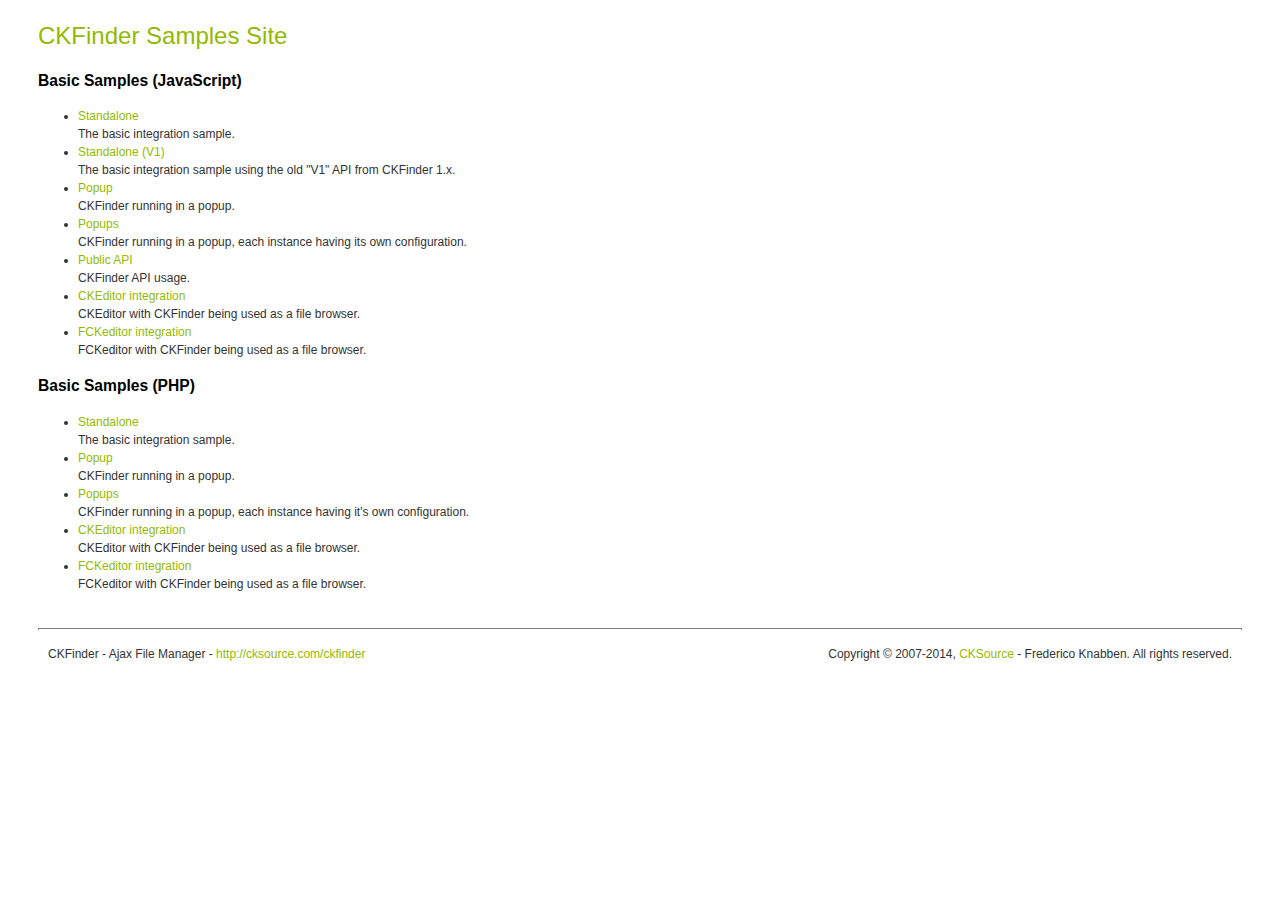
<file: Public/ckfinder/_samples/index.html>
<!DOCTYPE html PUBLIC "-//W3C//DTD XHTML 1.0 Transitional//EN" "http://www.w3.org/TR/xhtml1/DTD/xhtml1-transitional.dtd">
<!--
 * CKFinder
 * ========
 * http://cksource.com/ckfinder
 * Copyright (C) 2007-2014, CKSource - Frederico Knabben. All rights reserved.
 *
 * The software, this file and its contents are subject to the CKFinder
 * License. Please read the license.txt file before using, installing, copying,
 * modifying or distribute this file or part of its contents. The contents of
 * this file is part of the Source Code of CKFinder.
-->
<html xmlns="http://www.w3.org/1999/xhtml">
<head>
	<title>CKFinder - Samples</title>
	<meta http-equiv="Content-Type" content="text/html; charset=utf-8" />
	<meta name="robots" content="noindex, nofollow" />
	<link href="sample.css" rel="stylesheet" type="text/css" />
</head>
<body>
	<h1 class="samples">
		CKFinder Samples Site
	</h1>
	<h2 class="samples">
		Basic Samples (JavaScript)
	</h2>
	<ul class="samples">
		<li><a class="samples" href="standalone.html">Standalone</a><br />The basic integration sample.</li>
		<li><a class="samples" href="standalone_v1.html">Standalone (V1)</a><br />The basic integration sample using the old "V1" API from CKFinder 1.x.</li>
		<li><a class="samples" href="popup.html">Popup</a><br />CKFinder running in a popup.</li>
		<li><a class="samples" href="popups.html">Popups</a><br />CKFinder running in a popup, each instance having its own configuration.</li>
		<li><a class="samples" href="public_api.html">Public API</a><br />CKFinder API usage.</li>
		<li><a class="samples" href="ckeditor.html">CKEditor integration</a><br />CKEditor with CKFinder being used as a file browser.</li>
		<li><a class="samples" href="fckeditor.html">FCKeditor integration</a><br />FCKeditor with CKFinder being used as a file browser.</li>
	</ul>
	<h2 class="samples">
		Basic Samples (PHP)
	</h2>
	<ul class="samples">
		<li><a class="samples" href="php/standalone.php">Standalone</a><br />The basic integration sample.</li>
		<li><a class="samples" href="php/popup.php">Popup</a><br />CKFinder running in a popup.</li>
		<li><a class="samples" href="php/popups.php">Popups</a><br />CKFinder running in a popup, each instance having it's own configuration.</li>
		<li><a class="samples" href="php/ckeditor.php">CKEditor integration</a><br />CKEditor with CKFinder being used as a file browser.</li>
		<li><a class="samples" href="php/fckeditor.php">FCKeditor integration</a><br />FCKeditor with CKFinder being used as a file browser.</li>
	</ul>
	<div id="footer">
		<hr />
		<p>
			CKFinder - Ajax File Manager - <a class="samples" href="http://cksource.com/ckfinder/">http://cksource.com/ckfinder</a>
		</p>
		<p id="copy">
			Copyright &copy; 2007-2014, <a class="samples" href="http://cksource.com/">CKSource</a> - Frederico Knabben. All rights reserved.
		</p>
	</div>
</body>
</html>
</file>
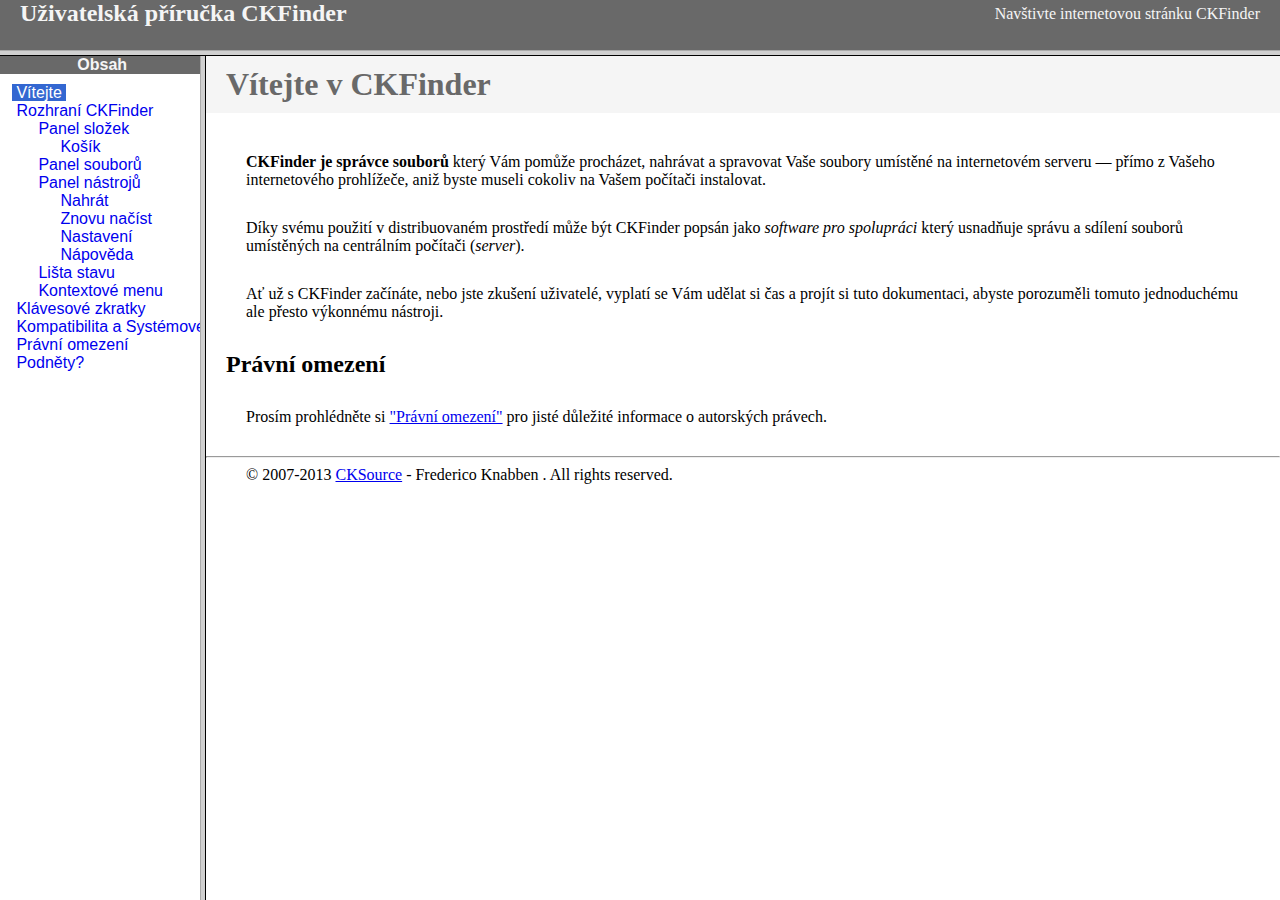
<file: Public/ckfinder/help/cs/index.html>
<!DOCTYPE HTML PUBLIC "-//W3C//DTD HTML 4.01 Frameset//EN" "http://www.w3.org/TR/html4/frameset.dtd">
<html lang="cs">
<head>
	<title>Uživatelská příručka CKFinder</title>
	<meta name="robots" content="noindex, nofollow">
	<meta http-equiv="Content-Type" content="text/html; charset=utf-8">
	<style type="text/css">
		frame {border-color:#f5f5f5}
	</style>
</head>
<frameset rows="50,*">
	<frame src="files/header.html" noresize="noresize" frameborder="0">
	<frameset cols="200,*">
			<frame src="files/toc.html">
			<frame src="files/001.html" name="CKDocsMain">
	</frameset>
</frameset>
</html>
</file>
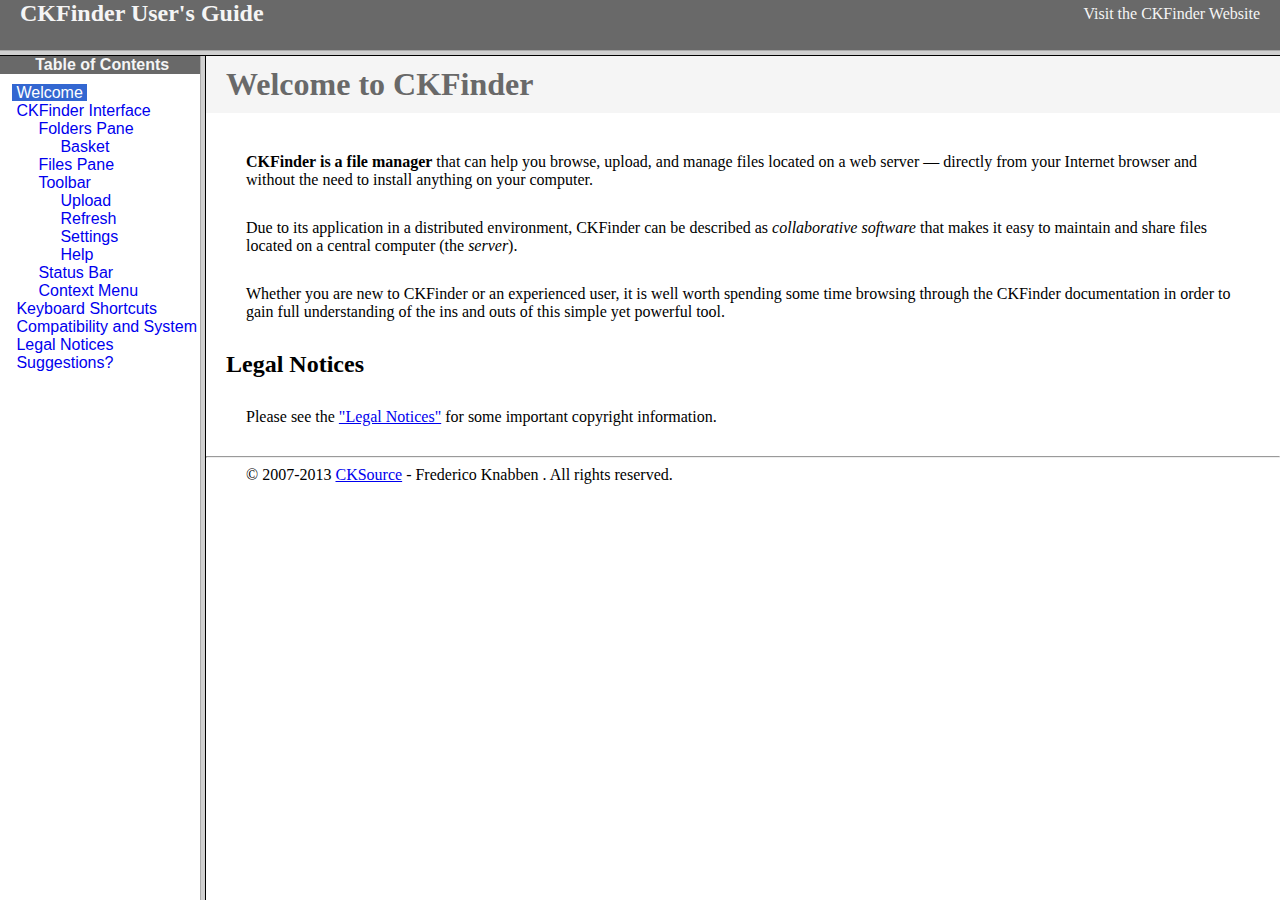
<file: Public/ckfinder/help/en/index.html>
<!DOCTYPE HTML PUBLIC "-//W3C//DTD HTML 4.01 Frameset//EN" "http://www.w3.org/TR/html4/frameset.dtd">
<html lang="en">
<head>
	<title>CKFinder User's Guide</title>
	<meta name="robots" content="noindex, nofollow">
	<meta http-equiv="Content-Type" content="text/html; charset=utf-8">
	<style type="text/css">
		frame {border-color:#f5f5f5}
	</style>
</head>
<frameset rows="50,*">
	<frame src="files/header.html" noresize="noresize" frameborder="0">
	<frameset cols="200,*">
			<frame src="files/toc.html">
			<frame src="files/001.html" name="CKDocsMain">
	</frameset>
</frameset>
</html>
</file>
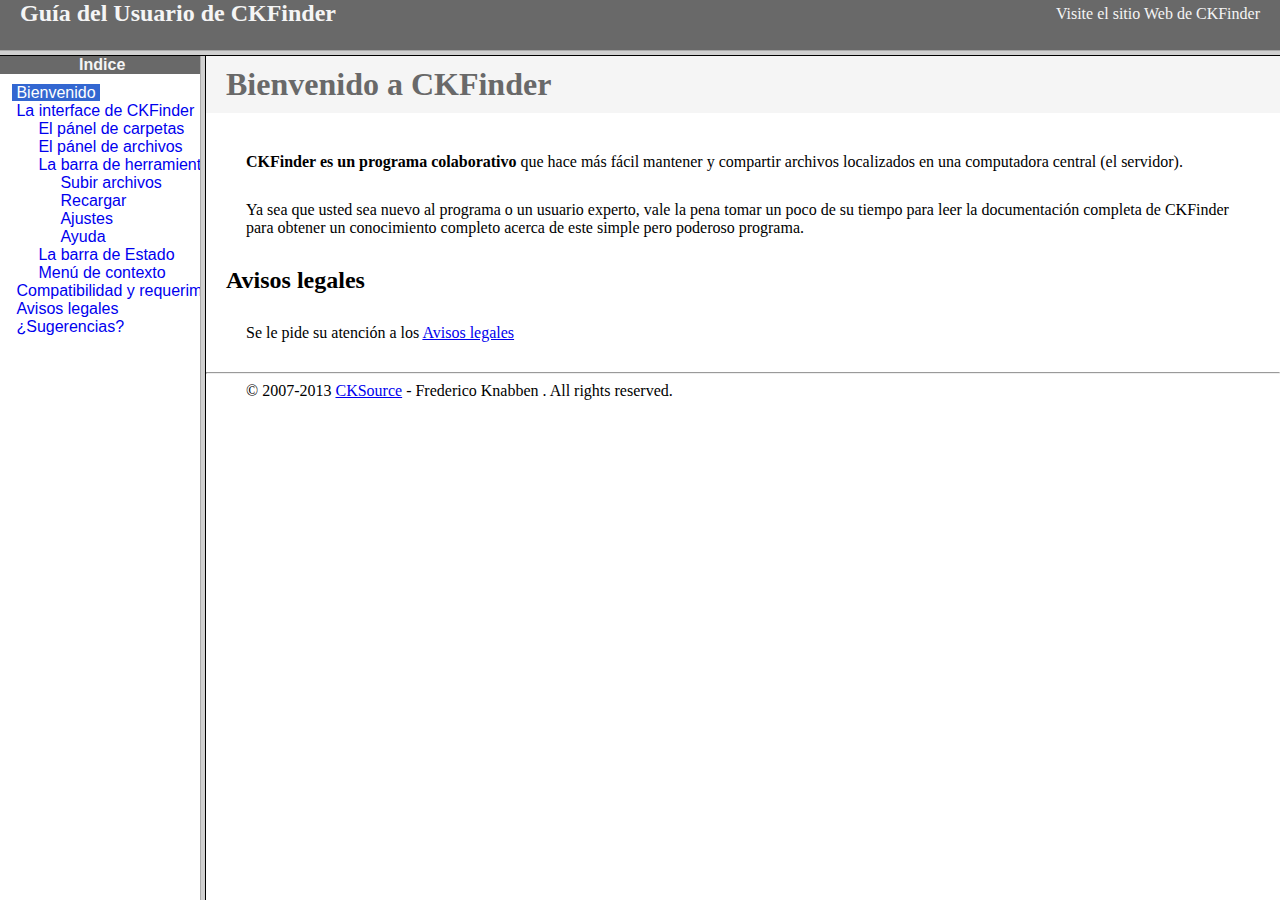
<file: Public/ckfinder/help/es-mx/index.html>
<!DOCTYPE HTML PUBLIC "-//W3C//DTD HTML 4.01 Frameset//EN" "http://www.w3.org/TR/html4/frameset.dtd">
<html lang="es-mx">
<head>
	<title>Gu&iacute;a para el usuario de CKFinder</title>
	<meta http-equiv="Content-Type" content="text/html; charset=utf-8">
	<meta name="robots" content="noindex, nofollow">
	<style type="text/css">
		frame {border-color:#f5f5f5}
	</style>
</head>
<frameset rows="50,*">
	<frame src="files/header.html" noresize="noresize" frameborder="0">
	<frameset cols="200,*">
			<frame src="files/toc.html">
			<frame src="files/001.html" name="CKDocsMain">
	</frameset>
</frameset>
</html>
</file>
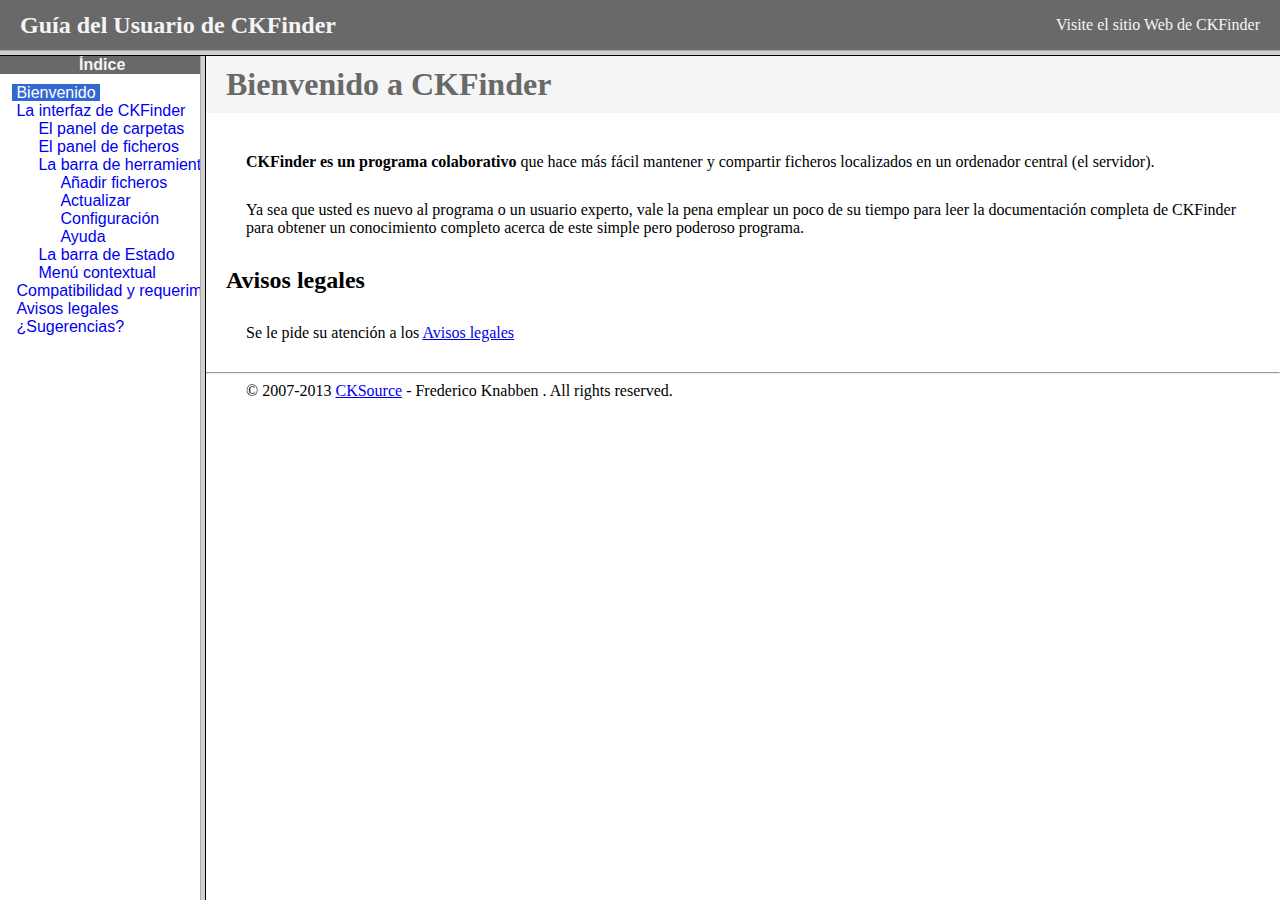
<file: Public/ckfinder/help/es/index.html>
<!DOCTYPE HTML PUBLIC "-//W3C//DTD HTML 4.01 Frameset//EN" "http://www.w3.org/TR/html4/frameset.dtd">
<html lang="es">
<head>
	<title>Gu&iacute;a para el usuario de CKFinder</title>
	<meta http-equiv="Content-Type" content="text/html; charset=utf-8">
	<meta name="robots" content="noindex, nofollow">
	<style type="text/css">
		frame {border-color:#f5f5f5}
	</style>
</head>
<frameset rows="50,*">
	<frame src="files/header.html" noresize="noresize" frameborder="0">
	<frameset cols="200,*">
			<frame src="files/toc.html">
			<frame src="files/001.html" name="CKDocsMain">
	</frameset>
</frameset>
</html>
</file>
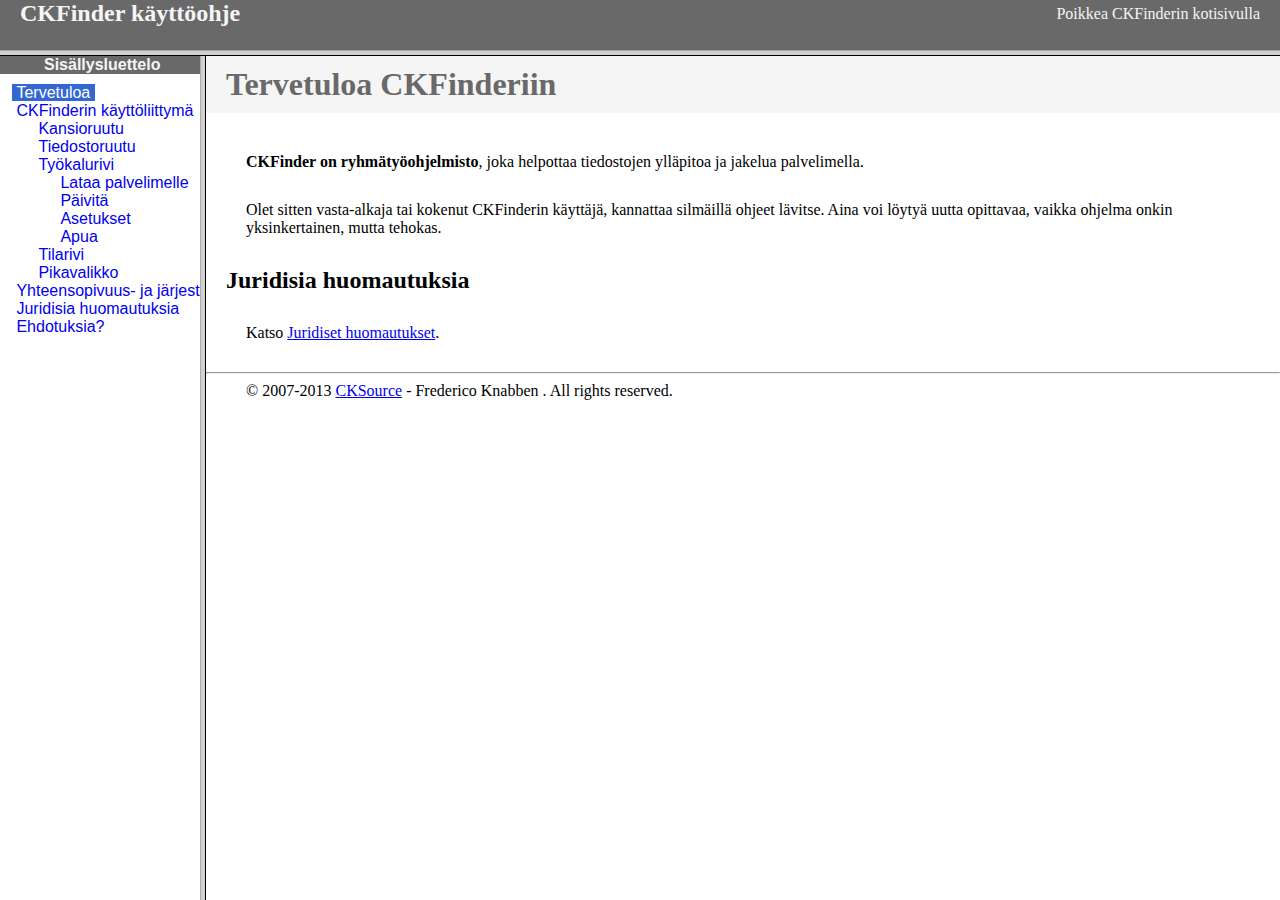
<file: Public/ckfinder/help/fi/index.html>
<!DOCTYPE HTML PUBLIC "-//W3C//DTD HTML 4.01 Frameset//EN" "http://www.w3.org/TR/html4/frameset.dtd">
<html lang="fi">
<head>
	<title>CKFinder käyttöohje</title>
	<meta http-equiv="Content-Type" content="text/html; charset=utf-8">
	<meta name="robots" content="noindex, nofollow">
	<style type="text/css">
		frame {border-color:#f5f5f5}
	</style>
</head>
<frameset rows="50,*">
	<frame src="files/header.html" noresize="noresize" frameborder="0">
	<frameset cols="200,*">
			<frame src="files/toc.html">
			<frame src="files/001.html" name="CKDocsMain">
	</frameset>
</frameset>
</html>
</file>
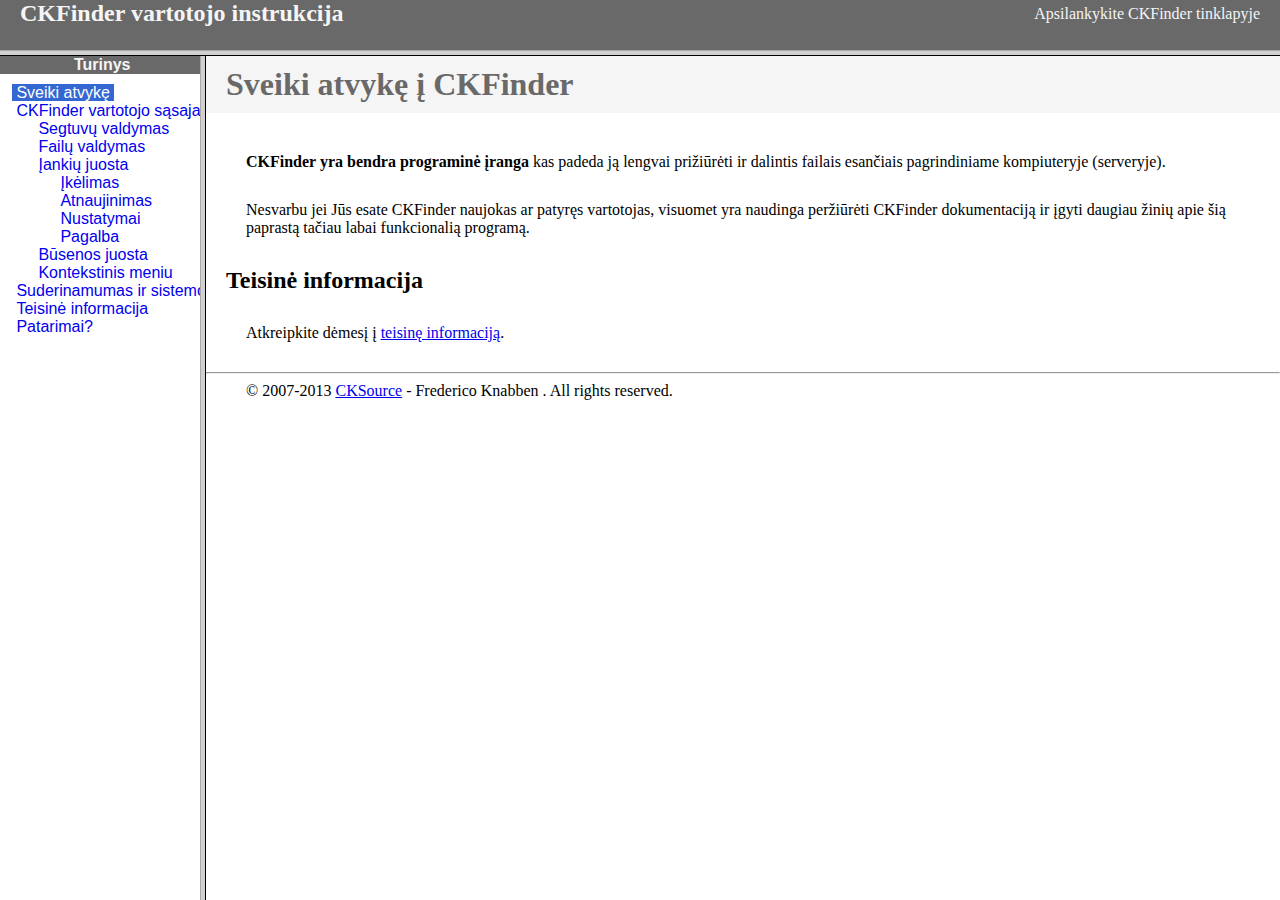
<file: Public/ckfinder/help/lt/index.html>
<!DOCTYPE HTML PUBLIC "-//W3C//DTD HTML 4.01 Frameset//EN" "http://www.w3.org/TR/html4/frameset.dtd">
<html lang="lt">
<head>
	<title>CKFinder User's Guide</title>
	<meta http-equiv="Content-Type" content="text/html; charset=utf-8">
	<meta name="robots" content="noindex, nofollow">
	<style type="text/css">
		frame {border-color:#f5f5f5}
	</style>
</head>
<frameset rows="50,*">
	<frame src="files/header.html" noresize="noresize" frameborder="0">
	<frameset cols="200,*">
			<frame src="files/toc.html">
			<frame src="files/001.html" name="CKDocsMain">
	</frameset>
</frameset>
</html>
</file>
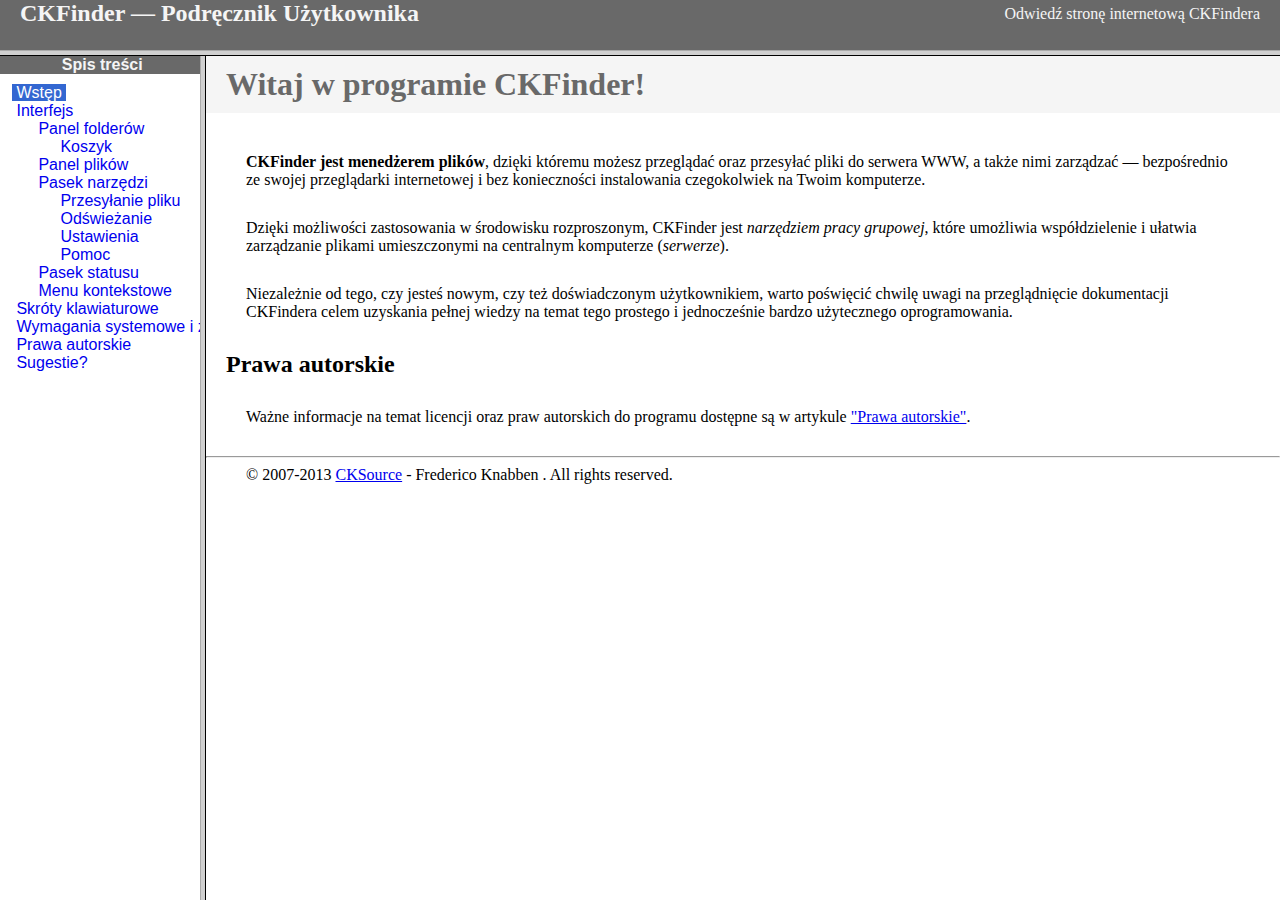
<file: Public/ckfinder/help/pl/index.html>
<!DOCTYPE HTML PUBLIC "-//W3C//DTD HTML 4.01 Frameset//EN" "http://www.w3.org/TR/html4/frameset.dtd">
<html lang="pl">
<head>
	<title>CKFinder &mdash; Podręcznik Użytkownika</title>
	<meta http-equiv="Content-Type" content="text/html; charset=utf-8">
	<meta name="robots" content="noindex, nofollow">
	<style type="text/css">
		frame {border-color:#f5f5f5}
	</style>
</head>
<frameset rows="50,*">
	<frame src="files/header.html" noresize="noresize" frameborder="0">
	<frameset cols="200,*">
			<frame src="files/toc.html">
			<frame src="files/001.html" name="CKDocsMain">
	</frameset>
</frameset>
</html>
</file>
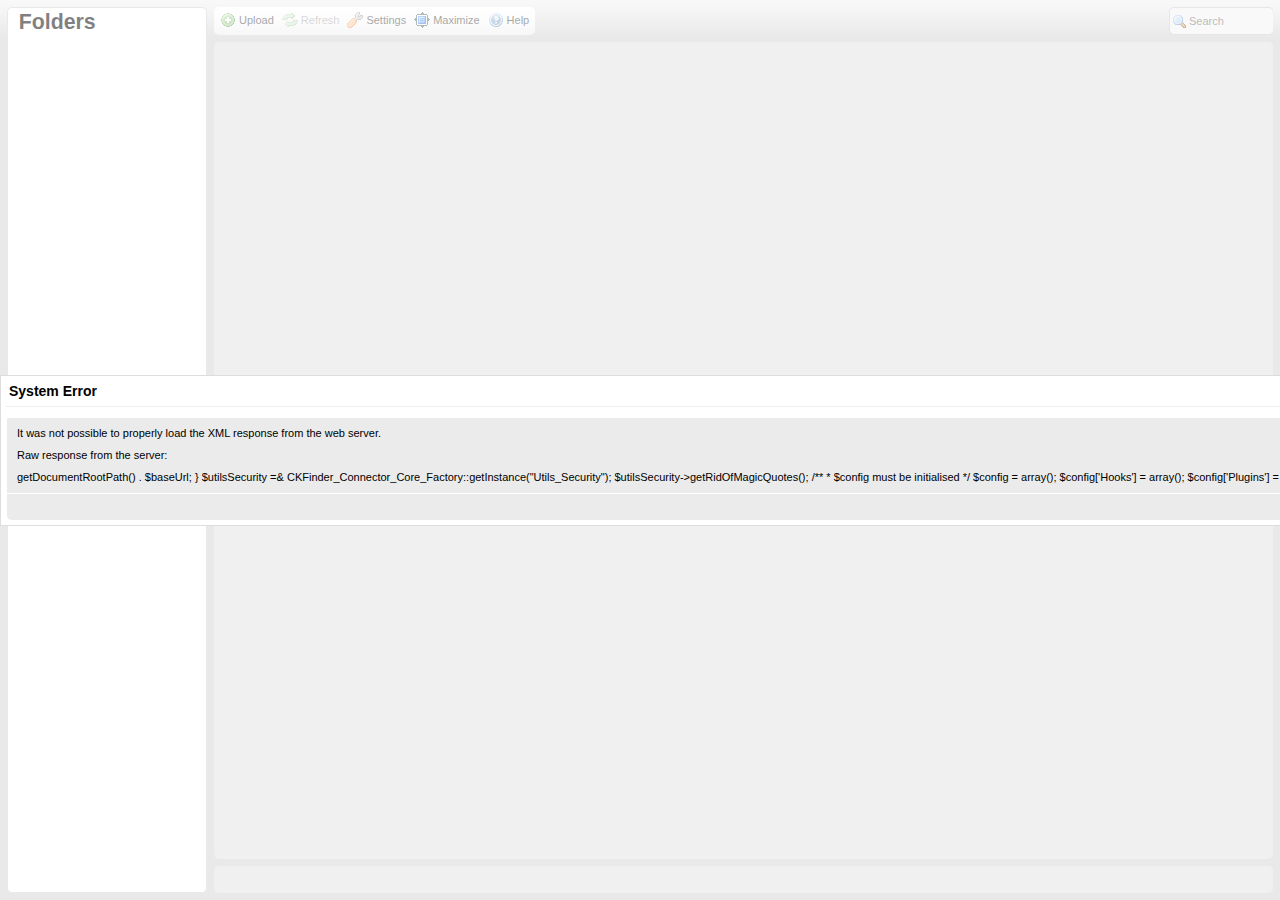
<file: Public/ckfinder/ckfinder.html>
<!DOCTYPE HTML PUBLIC "-//W3C//DTD HTML 4.01//EN" "http://www.w3.org/TR/html4/strict.dtd">
<html>
<head>
	<title>CKFinder</title>
	<meta http-equiv="Content-Type" content="text/html; charset=utf-8" />
	<meta name="robots" content="noindex, nofollow" />
	<script type="text/javascript" src="ckfinder.js"></script>
	<style type="text/css">
		body, html, iframe, #ckfinder {
			margin: 0;
			padding: 0;
			border: 0;
			width: 100%;
			height: 100%;
			overflow: hidden;
		}
	</style>
</head>
<body class="CKFinderFrameWindow">
	<div id="ckfinder"></div>
	<script type="text/javascript">
//<![CDATA[
(function()
{
		var config = {};
		var get = CKFinder.tools.getUrlParam;
		var getBool = function( v )
		{
			var t = get( v );

			if ( t === null )
				return null;

			return t == '0' ? false : true;
		};

		var tmp;
		if ( tmp = get( 'configId' ) )
		{
			var win = window.opener || window;
			try
			{
				while ( ( !win.CKFinder || !win.CKFinder._.instanceConfig[ tmp ] ) && win != window.top )
					win = win.parent;

				if ( win.CKFinder._.instanceConfig[ tmp ] )
					config = CKFINDER.tools.extend( {}, win.CKFinder._.instanceConfig[ tmp ] );
			}
			catch(e) {}
		}

		if ( tmp = get( 'basePath' ) )
			CKFINDER.basePath = tmp;

		if ( tmp = get( 'startupPath' ) || get( 'start' ) )
			config.startupPath = decodeURIComponent( tmp );

		config.id = get( 'id' ) || '';

		if ( ( tmp = getBool( 'rlf' ) ) !== null )
			config.rememberLastFolder = tmp;

		if ( ( tmp = getBool( 'dts' ) ) !== null )
			config.disableThumbnailSelection = tmp;

		if ( tmp = get( 'data' ) )
			config.selectActionData = tmp;

		if ( tmp = get( 'tdata' ) )
			config.selectThumbnailActionData = tmp;

		if ( tmp = get( 'type' ) )
			config.resourceType = tmp;

		if ( tmp = get( 'skin' ) )
			config.skin = tmp;

		if ( tmp = get( 'langCode' ) )
			config.language = tmp;

		if ( typeof( config.selectActionFunction ) == 'undefined' )
		{
			// Try to get desired "File Select" action from the URL.
			var action;
			if ( tmp = get( 'CKEditor' ) )
			{
				if ( tmp.length )
					action = 'ckeditor';
			}
			if ( !action )
				action = get( 'action' );

			var parentWindow = ( window.parent == window ) ? window.opener : window.parent;
			switch ( action )
			{
				case 'js':
					var actionFunction = get( 'func' );
					if ( actionFunction && actionFunction.length > 0 )
						config.selectActionFunction = parentWindow[ actionFunction ];

					actionFunction = get( 'thumbFunc' );
					if ( actionFunction && actionFunction.length > 0 )
						config.selectThumbnailActionFunction = parentWindow[ actionFunction ];
					break ;

				case 'ckeditor':
					var funcNum = get( 'CKEditorFuncNum' );
					if ( parentWindow['CKEDITOR'] )
					{
						config.selectActionFunction = function( fileUrl, data )
						{
							parentWindow['CKEDITOR'].tools.callFunction( funcNum, fileUrl, data );
						};

						config.selectThumbnailActionFunction = config.selectActionFunction;
					}
					break;

				default:
					if ( parentWindow && parentWindow['FCK'] && parentWindow['SetUrl'] )
					{
						action = 'fckeditor' ;
						config.selectActionFunction = parentWindow['SetUrl'];

						if ( !config.disableThumbnailSelection )
							config.selectThumbnailActionFunction = parentWindow['SetUrl'];
					}
					else
						action = null ;
			}
			config.action = action;
		}

		// Always use 100% width and height when nested using this middle page.
		config.width = config.height = '100%';

		var ckfinder = new CKFinder( config );
		ckfinder.replace( 'ckfinder', config );
})();
//]]>
	</script>
</body>
</html>
</file>
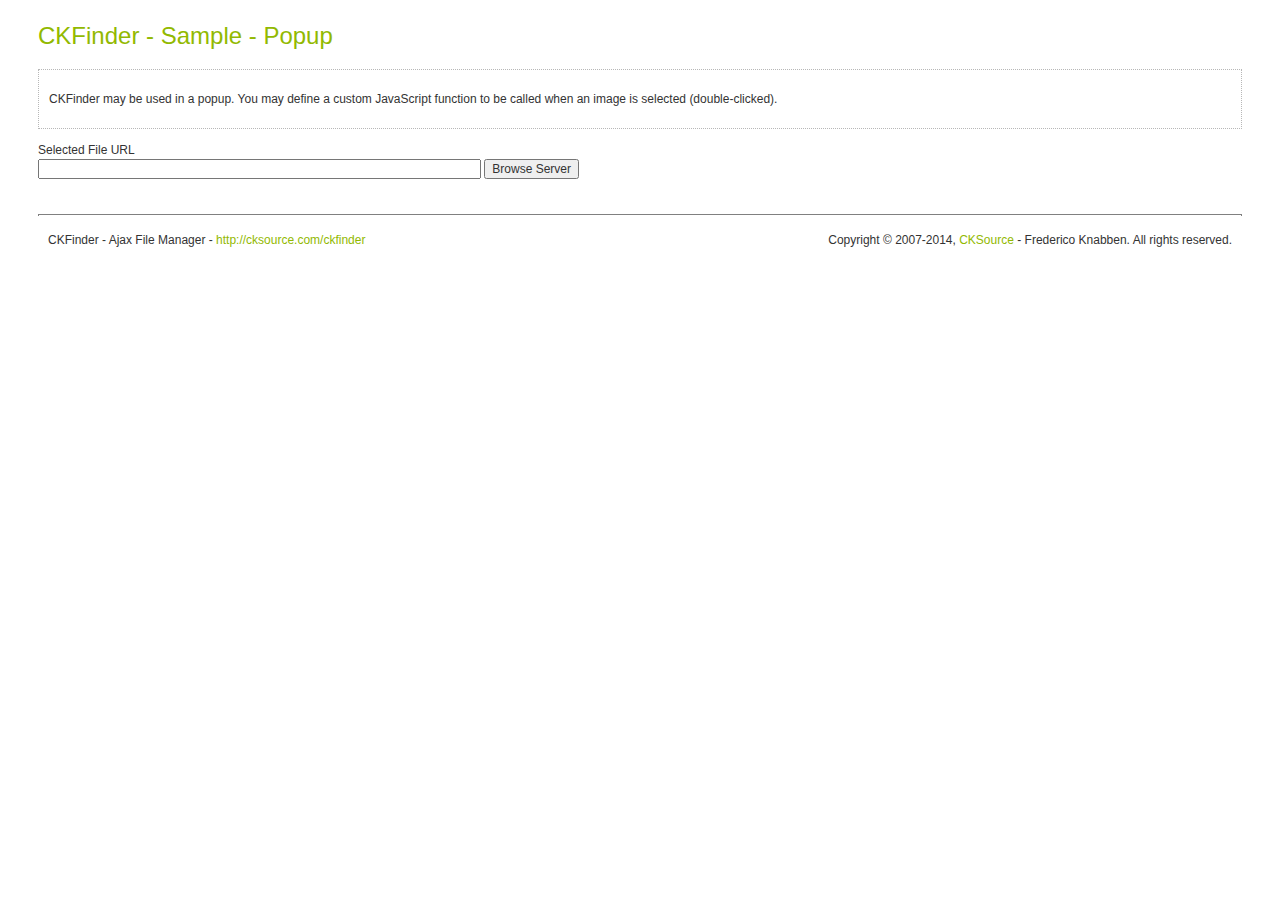
<file: Public/ckfinder/_samples/popup.html>
<!DOCTYPE html PUBLIC "-//W3C//DTD XHTML 1.0 Transitional//EN" "http://www.w3.org/TR/xhtml1/DTD/xhtml1-transitional.dtd">
<!--
 * CKFinder
 * ========
 * http://cksource.com/ckfinder
 * Copyright (C) 2007-2014, CKSource - Frederico Knabben. All rights reserved.
 *
 * The software, this file and its contents are subject to the CKFinder
 * License. Please read the license.txt file before using, installing, copying,
 * modifying or distribute this file or part of its contents. The contents of
 * this file is part of the Source Code of CKFinder.
-->
<html xmlns="http://www.w3.org/1999/xhtml">
<head>
	<title>CKFinder - Sample - Popup</title>
	<meta http-equiv="Content-Type" content="text/html; charset=utf-8" />
	<meta name="robots" content="noindex, nofollow" />
	<link href="sample.css" rel="stylesheet" type="text/css" />
	<script type="text/javascript" src="../ckfinder.js"></script>
	<script type="text/javascript">

function BrowseServer()
{
	// You can use the "CKFinder" class to render CKFinder in a page:
	var finder = new CKFinder();
	finder.basePath = '../';	// The path for the installation of CKFinder (default = "/ckfinder/").
	finder.selectActionFunction = SetFileField;
	finder.popup();

	// It can also be done in a single line, calling the "static"
	// popup( basePath, width, height, selectFunction ) function:
	// CKFinder.popup( '../', null, null, SetFileField ) ;
	//
	// The "popup" function can also accept an object as the only argument.
	// CKFinder.popup( { basePath : '../', selectActionFunction : SetFileField } ) ;
}

// This is a sample function which is called when a file is selected in CKFinder.
function SetFileField( fileUrl )
{
	document.getElementById( 'xFilePath' ).value = fileUrl;
}

	</script>
</head>
<body>
	<h1 class="samples">
		CKFinder - Sample - Popup<br />
	</h1>
	<div class="description">
		CKFinder may be used in a popup. You may define a custom JavaScript function to be called when
		an image is selected (double-clicked).</div>
	<p>
		Selected File URL<br />
		<input id="xFilePath" name="FilePath" type="text" size="60" />
		<input type="button" value="Browse Server" onclick="BrowseServer();" />
	</p>
	<div id="footer">
		<hr />
		<p>
			CKFinder - Ajax File Manager - <a class="samples" href="http://cksource.com/ckfinder/">http://cksource.com/ckfinder</a>
		</p>
		<p id="copy">
			Copyright &copy; 2007-2014, <a class="samples" href="http://cksource.com/">CKSource</a> - Frederico Knabben. All rights reserved.
		</p>
	</div>
</body>
</html>
</file>
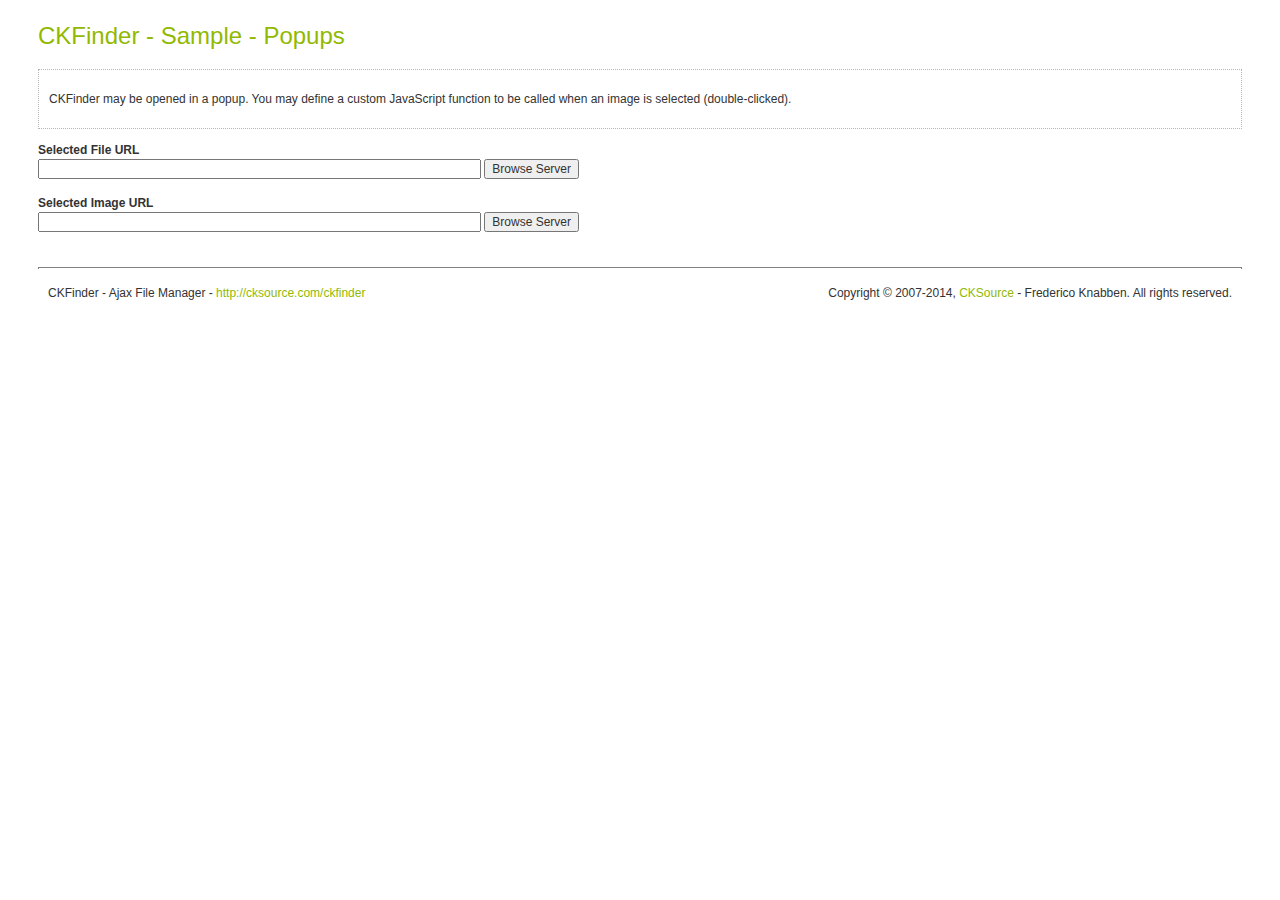
<file: Public/ckfinder/_samples/popups.html>
<!DOCTYPE html PUBLIC "-//W3C//DTD XHTML 1.0 Transitional//EN" "http://www.w3.org/TR/xhtml1/DTD/xhtml1-transitional.dtd">
<!--
 * CKFinder
 * ========
 * http://cksource.com/ckfinder
 * Copyright (C) 2007-2014, CKSource - Frederico Knabben. All rights reserved.
 *
 * The software, this file and its contents are subject to the CKFinder
 * License. Please read the license.txt file before using, installing, copying,
 * modifying or distribute this file or part of its contents. The contents of
 * this file is part of the Source Code of CKFinder.
-->
<html xmlns="http://www.w3.org/1999/xhtml">
<head>
	<title>CKFinder - Sample - Popups</title>
	<meta http-equiv="Content-Type" content="text/html; charset=utf-8" />
	<meta name="robots" content="noindex, nofollow" />
	<link href="sample.css" rel="stylesheet" type="text/css" />
	<script type="text/javascript" src="../ckfinder.js"></script>
	<style type="text/css">
	img {
		padding:10px;
		margin:5px;
		border:1px solid #d5d5d5;
	}
	div.thumb {
		float:left;
	}
	div.caption {
		padding-left:5px;
		font-size:10px;
	}
	</style>
	<script type="text/javascript">

function BrowseServer( startupPath, functionData )
{
	// You can use the "CKFinder" class to render CKFinder in a page:
	var finder = new CKFinder();

	// The path for the installation of CKFinder (default = "/ckfinder/").
	finder.basePath = '../';

	//Startup path in a form: "Type:/path/to/directory/"
	finder.startupPath = startupPath;

	// Name of a function which is called when a file is selected in CKFinder.
	finder.selectActionFunction = SetFileField;

	// Additional data to be passed to the selectActionFunction in a second argument.
	// We'll use this feature to pass the Id of a field that will be updated.
	finder.selectActionData = functionData;

	// Name of a function which is called when a thumbnail is selected in CKFinder.
	finder.selectThumbnailActionFunction = ShowThumbnails;

	// Launch CKFinder
	finder.popup();
}

// This is a sample function which is called when a file is selected in CKFinder.
function SetFileField( fileUrl, data )
{
	document.getElementById( data["selectActionData"] ).value = fileUrl;
}

// This is a sample function which is called when a thumbnail is selected in CKFinder.
function ShowThumbnails( fileUrl, data )
{
	// this = CKFinderAPI
	var sFileName = this.getSelectedFile().name;
	document.getElementById( 'thumbnails' ).innerHTML +=
			'<div class="thumb">' +
				'<img src="' + fileUrl + '" />' +
				'<div class="caption">' +
					'<a href="' + data["fileUrl"] + '" target="_blank">' + sFileName + '</a> (' + data["fileSize"] + 'KB)' +
				'</div>' +
			'</div>';

	document.getElementById( 'preview' ).style.display = "";
	// It is not required to return any value.
	// When false is returned, CKFinder will not close automatically.
	return false;
}
	</script>
</head>
<body>
	<h1 class="samples">
		CKFinder - Sample - Popups<br />
	</h1>
	<div class="description">
		CKFinder may be opened in a popup. You may define a custom JavaScript function to be called when
		an image is selected (double-clicked).</div>
	<p>
		<strong>Selected File URL</strong><br/>
		<input id="xFilePath" name="FilePath" type="text" size="60" />
		<input type="button" value="Browse Server" onclick="BrowseServer( 'Files:/', 'xFilePath' );" />
	</p>
	<p>
		<strong>Selected Image URL</strong><br/>
		<input id="xImagePath" name="ImagePath" type="text" size="60" />
		<input type="button" value="Browse Server" onclick="BrowseServer( 'Images:/', 'xImagePath' );" />
	</p>
	<div id="preview" style="display:none">
		<strong>Selected Thumbnails</strong><br/>
		<div id="thumbnails"></div>
	</div>
	<div id="footer">
		<hr />
		<p>
			CKFinder - Ajax File Manager - <a class="samples" href="http://cksource.com/ckfinder/">http://cksource.com/ckfinder</a>
		</p>
		<p id="copy">
			Copyright &copy; 2007-2014, <a class="samples" href="http://cksource.com/">CKSource</a> - Frederico Knabben. All rights reserved.
		</p>
	</div>
</body>
</html>
</file>
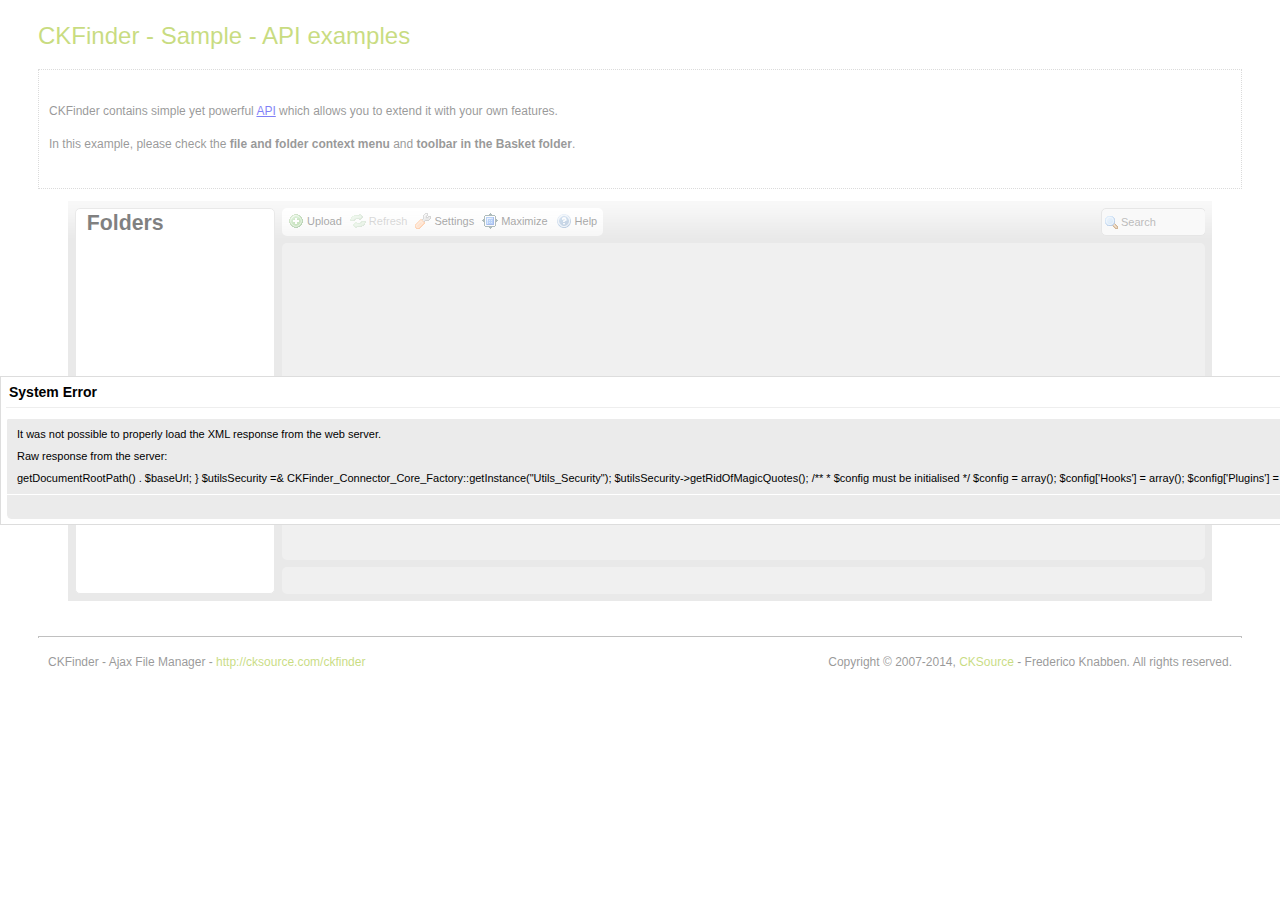
<file: Public/ckfinder/_samples/public_api.html>
<!DOCTYPE html PUBLIC "-//W3C//DTD XHTML 1.0 Transitional//EN" "http://www.w3.org/TR/xhtml1/DTD/xhtml1-transitional.dtd">
<!--
 * CKFinder
 * ========
 * http://cksource.com/ckfinder
 * Copyright (C) 2007-2014, CKSource - Frederico Knabben. All rights reserved.
 *
 * The software, this file and its contents are subject to the CKFinder
 * License. Please read the license.txt file before using, installing, copying,
 * modifying or distribute this file or part of its contents. The contents of
 * this file is part of the Source Code of CKFinder.
-->
<html xmlns="http://www.w3.org/1999/xhtml">
<head>
	<title>CKFinder - Sample - Public API</title>
	<meta http-equiv="Content-Type" content="text/html; charset=utf-8" />
	<meta name="robots" content="noindex, nofollow" />
	<link href="sample.css" rel="stylesheet" type="text/css" />
	<script type="text/javascript" src="../ckfinder.js"></script>
</head>
<body>
	<h1 class="samples">
		CKFinder - Sample - API examples
	</h1>
	<div class="description">
	<p>
		CKFinder contains simple yet powerful <a href="http://docs.cksource.com/ckfinder_2.x_api/symbols/CKFinderAPI.html">API</a> which allows you to extend it with your own features.
	</p>
	<p>
		In this example, please check the <strong>file and folder context menu</strong> and <strong>toolbar in the Basket folder</strong>.
	</p>
	</div>
	<p style="padding-left: 30px; padding-right: 30px;">
		<script type="text/javascript">

			// See http://docs.cksource.com/ckfinder_2.x_api/symbols/CKFinder.html#.addPlugin
			// See http://docs.cksource.com/CKFinder_2.x/Developers_Guide/PHP/Plugins/Writing_JavaScript
			CKFinder.addPlugin('basketTest',
			{
				basketToolbar :
				[
					[
						// UI type have to be in string form.
						'basketTest',
						{
							label : 'Basket Test',
							icon : false,
							onClick : function()
							{
								alert( 'My own function executed after pressing Basket Test.' );
							}
						}
					]
				],
				basketFileContextMenu :
				[
					[
						'basketTest',
						{
							label : 'Basket Test',
							onClick : function()
							{
								alert( 'My own function executed after selecting Basket Test in the context menu.' );
							},
							group : 'file1'
						}
					]
				]
			});

			// You can use the "CKFinder" class to render CKFinder in a page:
			var finder = new CKFinder();
			finder.extraPlugins = 'basketTest';
			finder.basePath = '../';	// The path for the installation of CKFinder (default = "/ckfinder/").
			finder.callback = function( api )
			{
				// Add new sidebar tool space (with layout).
				var toolId = api.addToolPanel();
				api.hideTool( toolId );

				// Add new file context menu option.
				var sampleFileContextMenu =
				{
					label : 'API test',
					command : 'test',
					group : 'file3'
				};
				api.addFileContextMenuOption( sampleFileContextMenu, function( api, file )
				{
					var markup = "<h3>Selected file</h3><p>You've selected file &quot;" + file.folder.getPath() + file.name + "&quot;</p>";

					api.document.getElementById( toolId ).innerHTML = markup;
					api.showTool( toolId );

					api.openMsgDialog( "", "Take a look at the bottom of left sidebar - it contains information about selected file." );
				});

				// Add new folder context menu option.
				var sampleFolderContextMenu =
				{
					label : 'API test',
					command : 'test',
					group : 'folder3'
				};
				api.addFolderContextMenuOption( sampleFolderContextMenu, function( api, folder )
				{
					var markup = "<h3>Selected folder</h3><p>You've selected folder &quot;" + folder.getPath() + "&quot;</p>";

					api.document.getElementById( toolId ).innerHTML = markup;
					api.showTool( toolId );

					api.openMsgDialog( "", "Take a look at the bottom of left sidebar - it contains information about selected folder." );
				});
			};
			finder.create();
		</script>
	</p>
	<div id="footer">
		<hr />
		<p>
			CKFinder - Ajax File Manager - <a class="samples" href="http://cksource.com/ckfinder/">http://cksource.com/ckfinder</a>
		</p>
		<p id="copy">
			Copyright &copy; 2007-2014, <a class="samples" href="http://cksource.com/">CKSource</a> - Frederico Knabben. All rights reserved.
		</p>
	</div>
</body>
</html>
</file>
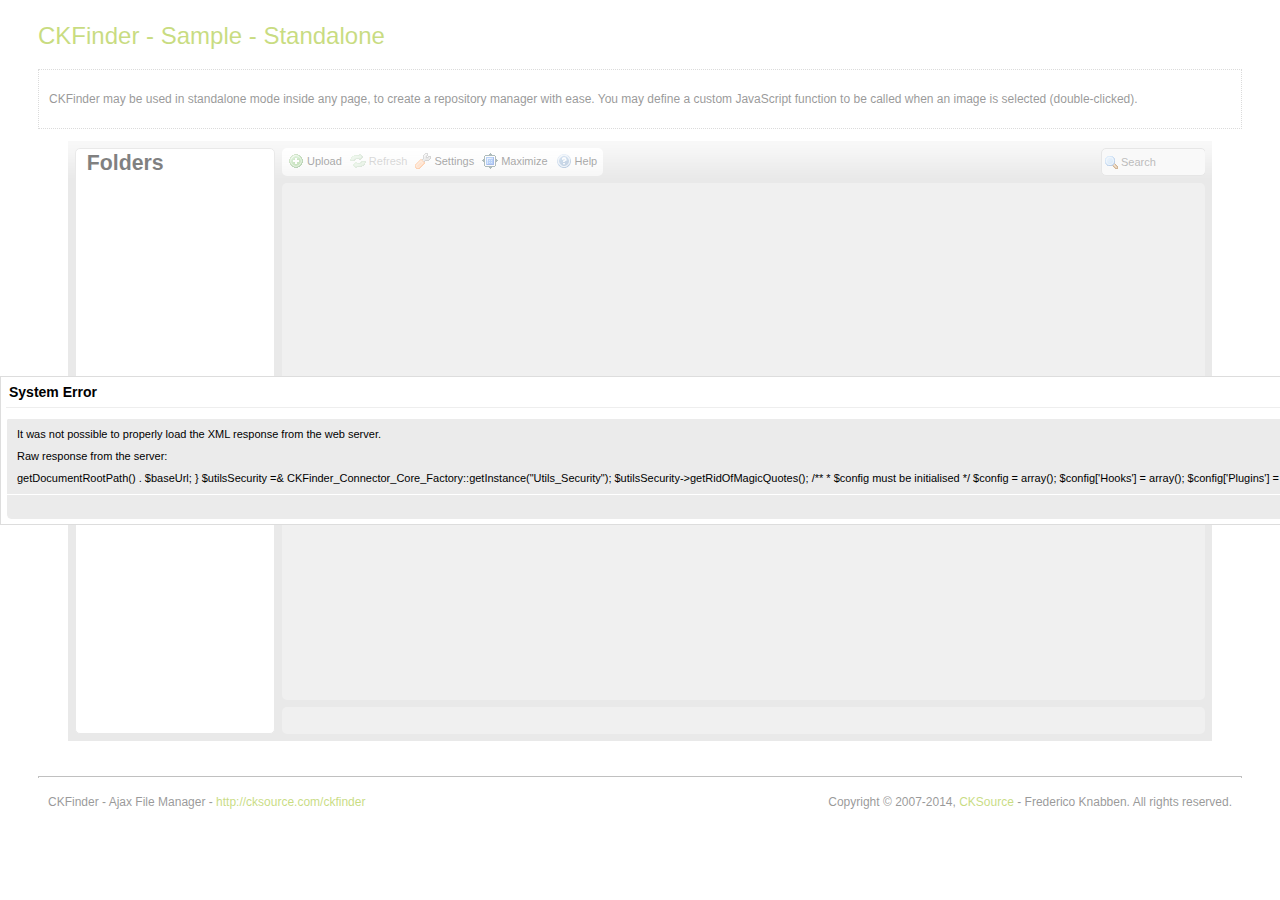
<file: Public/ckfinder/_samples/standalone.html>
<!DOCTYPE html PUBLIC "-//W3C//DTD XHTML 1.0 Transitional//EN" "http://www.w3.org/TR/xhtml1/DTD/xhtml1-transitional.dtd">
<!--
 * CKFinder
 * ========
 * http://cksource.com/ckfinder
 * Copyright (C) 2007-2014, CKSource - Frederico Knabben. All rights reserved.
 *
 * The software, this file and its contents are subject to the CKFinder
 * License. Please read the license.txt file before using, installing, copying,
 * modifying or distribute this file or part of its contents. The contents of
 * this file is part of the Source Code of CKFinder.
-->
<html xmlns="http://www.w3.org/1999/xhtml">
<head>
	<title>CKFinder - Sample - Standalone</title>
	<meta http-equiv="Content-Type" content="text/html; charset=utf-8" />
	<meta name="robots" content="noindex, nofollow" />
	<link href="sample.css" rel="stylesheet" type="text/css" />
	<script type="text/javascript" src="../ckfinder.js"></script>
</head>
<body>
	<h1 class="samples">
		CKFinder - Sample - Standalone
	</h1>
	<div class="description">
		CKFinder may be used in standalone mode inside any page, to create a repository
		manager with ease. You may define a custom JavaScript function to be called when
		an image is selected (double-clicked).</div>
	<p style="padding-left: 30px; padding-right: 30px;">
		<script type="text/javascript">

			// This is a sample function which is called when a file is selected in CKFinder.
			function showFileInfo( fileUrl, data, allFiles )
			{
				var msg = 'The last selected file is: <a href="' + fileUrl + '">' + fileUrl + '</a><br /><br />';
				// Display additional information available in the "data" object.
				// For example, the size of a file (in KB) is available in the data["fileSize"] variable.
				if ( fileUrl != data['fileUrl'] )
					msg += '<b>File url:</b> ' + data['fileUrl'] + '<br />';
				msg += '<b>File size:</b> ' + data['fileSize'] + 'KB<br />';
				msg += '<b>Last modified:</b> ' + data['fileDate'];

				if ( allFiles.length > 1 )
				{
					msg += '<br /><br /><b>Selected files:</b><br /><br />';
					msg += '<ul style="padding-left:20px">';
					for ( var i = 0 ; i < allFiles.length ; i++ )
					{
						// See also allFiles[i].url
						msg += '<li>' + allFiles[i].data['fileUrl'] + ' (' + allFiles[i].data['fileSize'] + 'KB)</li>';
					}
					msg += '</ul>';
				}
				// this = CKFinderAPI object
				this.openMsgDialog( "Selected file", msg );
			}

			// You can use the "CKFinder" class to render CKFinder in a page:
			var finder = new CKFinder();
			// The path for the installation of CKFinder (default = "/ckfinder/").
			finder.basePath = '../';
			// The default height is 400.
			finder.height = 600;
			// This is a sample function which is called when a file is selected in CKFinder.
			finder.selectActionFunction = showFileInfo;
			finder.create();

			// It can also be done in a single line, calling the "static"
			// create( basePath, width, height, selectActionFunction ) function:
			// CKFinder.create( '../', null, null, showFileInfo );

			// The "create" function can also accept an object as the only argument.
			// CKFinder.create( { basePath : '../', selectActionFunction : showFileInfo } );

		</script>
	</p>
	<div id="footer">
		<hr />
		<p>
			CKFinder - Ajax File Manager - <a class="samples" href="http://cksource.com/ckfinder/">http://cksource.com/ckfinder</a>
		</p>
		<p id="copy">
			Copyright &copy; 2007-2014, <a class="samples" href="http://cksource.com/">CKSource</a> - Frederico Knabben. All rights reserved.
		</p>
	</div>
</body>
</html>
</file>
<file: Public/ckfinder/_samples/sample.css>
/*
 * CKFinder
 * ========
 * http://cksource.com/ckfinder
 * Copyright (C) 2007-2014, CKSource - Frederico Knabben. All rights reserved.
 *
 * The software, this file and its contents are subject to the CKFinder
 * License. Please read the license.txt file before using, installing, copying,
 * modifying or distribute this file or part of its contents. The contents of
 * this file is part of the Source Code of CKFinder.
 *
 * Styles used in the samples pages.
 */

html, body, h1, h2, h3, h4, h5, h6, div, span, blockquote, p, address, form, fieldset, img, ul, ol, dl, dt, dd, li, hr, table, td, th, strong, em, sup, sub, dfn, ins, del, q, cite, var, samp, code, kbd, tt, pre {
	line-height: 1.5em;
}

body {
	padding:10px 30px;
}

input, textarea, select, option, optgroup, button, td, th {
	font-size: 100%;
}

pre,
code,
kbd,
samp,
tt{
  font-family: monospace,monospace;
  font-size: 1em;
}

h1.samples {
  color:#92B901;
  font-size:200%;
  font-weight:normal;
  margin: 0;
  padding: 0;
}

h2.samples {
  color:#000000;
  font-size:130%;
  margin: 0;
  padding: 0;
}

p, blockquote, address, form, pre, dl, h1.samples, h2.samples {
	margin-bottom:15px;
}

ul.samples {
	margin-bottom:15px;
}

.clear {
	clear:both;
}

fieldset
{
	margin: 0;
	padding: 10px;
}

body, input, textarea {
	color: #333333;
	font-family: Arial, Helvetica, sans-serif;
}

body {
	font-size: 75%;
}

a.samples {
	color: #92B901;
	text-decoration:none;
}

a.samples:hover {
  text-decoration:underline;
	color: #BED567;
}

form
{
	margin: 0;
	padding: 0;
}

pre.samples
{
	background-color: #F7F7F7;
	border: 1px solid #D7D7D7;
	overflow: auto;
	padding: 0.25em;
}

#alerts
{
	color: Red;
}

#footer {
	clear: both;
	padding-top: 10px;
}
#footer hr
{
	margin: 10px 0 15px 0;
	height: 1px;
	border: solid 1px gray;
	border-bottom: none;
}

#footer p
{
	margin: 0 10px 10px 10px;
	float: left;
}

#footer #copy
{
	float: right;
}

#outputSample
{
	width: 100%;
	table-layout: fixed;
}

#outputSample thead th
{
	color: #dddddd;
	background-color: #999999;
	padding: 4px;
	white-space: nowrap;
}

#outputSample tbody th
{
	vertical-align: top;
	text-align: left;
}

#outputSample pre
{
	margin: 0;
	padding: 0;
	white-space: pre; /* CSS2 */
	white-space: -moz-pre-wrap; /* Mozilla*/
	white-space: -o-pre-wrap; /* Opera 7 */
	white-space: pre-wrap; /* CSS 2.1 */
	white-space: pre-line; /* CSS 3 (and 2.1 as well, actually) */
	word-wrap: break-word; /* IE */
}

.description {
	border: 1px dotted #B7B7B7;
	margin-bottom: 10px;
	padding: 20px 10px 20px;
}

label {
	display: block;
	margin-bottom:6px;
}
</file>
